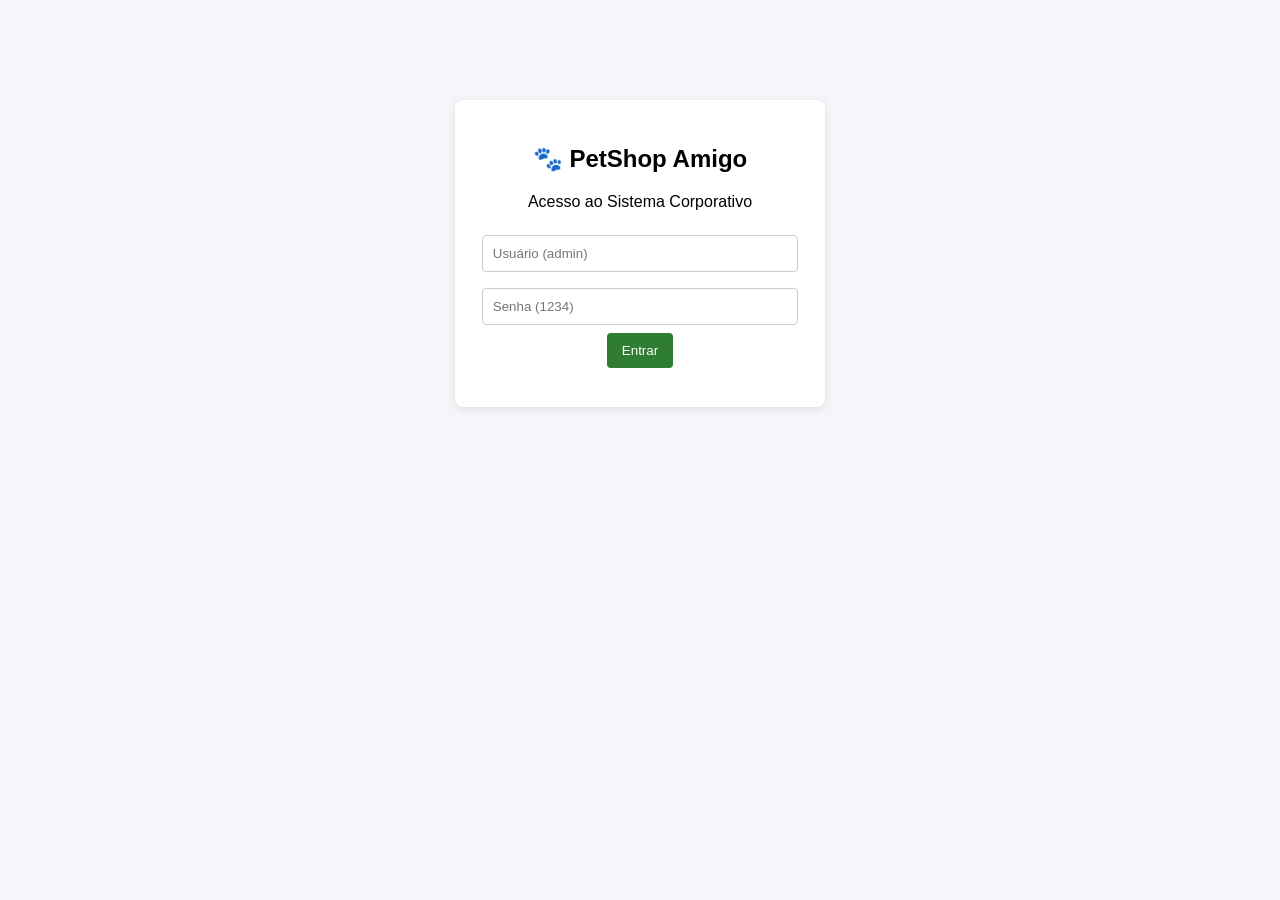
<file: src/main/resources/static/index.html>
<!DOCTYPE html>
<html lang="pt-BR">
<head>
    <meta charset="UTF-8">
    <title>PetShop Amigo - Login</title>
    <link rel="stylesheet" href="style.css">
</head>
<body>
    <div class="caixa">
        <h2>🐾 PetShop Amigo</h2>
        <p>Acesso ao Sistema Corporativo</p>
        <input type="text" id="usuario" placeholder="Usuário (admin)">
        <input type="password" id="senha" placeholder="Senha (1234)">
        <button onclick="fazerLogin()">Entrar</button>
        <p id="msg" class="erro"></p>
    </div>
    <script>
        async function fazerLogin() {
            const usuario = document.getElementById('usuario').value;
            const senha = document.getElementById('senha').value;
            const resp = await fetch('/api/login', {
                method: 'POST',
                headers: {'Content-Type': 'application/json'},
                body: JSON.stringify({usuario, senha})
            });
            if (resp.ok) {
                sessionStorage.setItem('logado', 'sim');
                window.location.href = 'sistema.html';
            } else {
                document.getElementById('msg').innerText = 'Login incorreto! Use admin / 1234';
            }
        }
    </script>
</body>
</html>
</file>
<file: src/main/resources/static/style.css>
body { font-family: Arial, sans-serif; background: #f4f6f9; margin: 0; padding: 20px; }
.caixa { max-width: 320px; margin: 80px auto; background: #fff; padding: 25px; border-radius: 8px; box-shadow: 0 2px 8px rgba(0,0,0,0.1); text-align: center; }
.container { max-width: 800px; margin: auto; background: #fff; padding: 25px; border-radius: 8px; box-shadow: 0 2px 8px rgba(0,0,0,0.1); }
input { width: 92%; padding: 10px; margin: 8px 0; border: 1px solid #ccc; border-radius: 4px; }
button { background: #2e7d32; color: white; border: none; padding: 10px 15px; border-radius: 4px; cursor: pointer; }
button:hover { background: #1b5e20; }
.btn-relatorio { background: #1565c0; margin-bottom: 10px; }
table { width: 100%; border-collapse: collapse; margin-top: 15px; }
th, td { border: 1px solid #ddd; padding: 10px; text-align: left; }
th { background: #2e7d32; color: white; }
.erro { color: red; font-size: 14px; }
@media print { .no-print { display: none; } }
</file>
